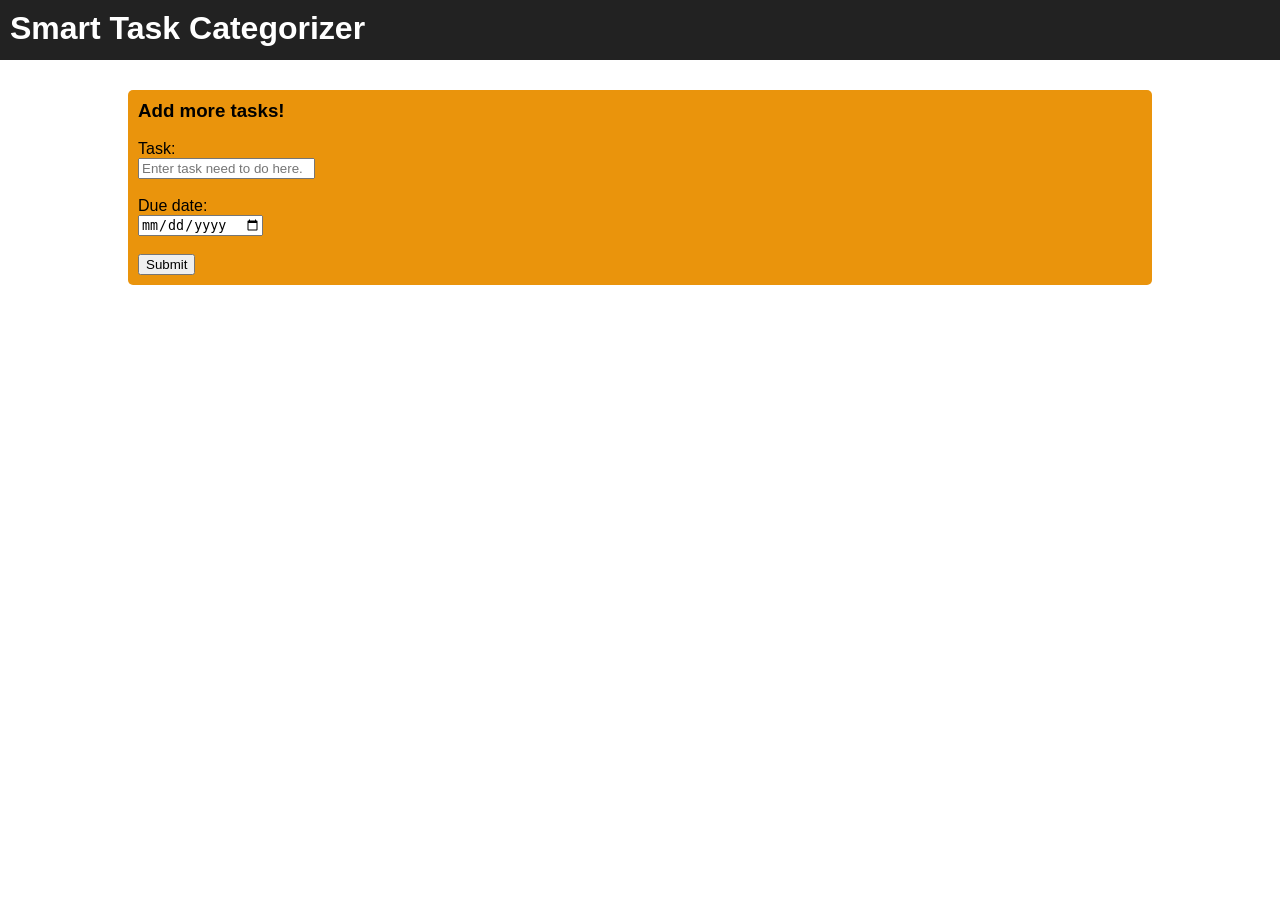
<file: home.html>
<!DOCTYPE html>
<html lang="en">
<head>
    <meta charset="UTF-8">
    <meta name="viewport" content="width=device-width, initial-scale=1.0">
    <title>Smart Task Categorizer</title>
    <link rel="stylesheet" href="home-style.css">
</head>
<body>
    <div id="header">
        <h1 id="title">Smart Task Categorizer</h1>
    </div>

    <div id="add_task">
        <div class="form_container">
            <h3>Add more tasks!</h3><br>
            <form action="insert.php" method="post">
                <p>Task:</p>
                <input type="text" name="task" placeholder="Enter task need to do here." required><br><br>   

                <p>Due date:</p>
                <input type="date" name="date">
                <br><br>
                <p></p>
                <button type="submit">
                    Submit
                </button>
            </form>
        </div>
    </div>

    <?php
        $host     = 'localhost';
        $db_name  = 'smart-task-categorizer-db';
        $username = 'root';
        $password = '';

        $link = mysqli_connect($host, $username, $password, $db_name);
        $task = $_POST['task'];
        $date = $_POST['date'];

        echo "$task";
    ?>
</body>
</html>
</file>
<file: home-style.css>
body{
    min-height: 100vh;
    margin: 0;
    height: 100%;
    display: flex;
    flex-direction: column;
    padding: 0;
}

html{
    height: 100%;
}


h1,h2,h3,h4,h5,h6, p{
    margin: 0;
    font-family: Arial, sans-serif;
}

button{
    cursor: pointer;
}

#header{
    background-color: #222222;
    height: 60px;
    
}

#title{
    padding-top: 10px;
    color: white;
    padding-left: 10px;
}


#add_task{
    width: 80%;
    background-color: #ea940c;
    margin-left: auto;
    margin-right: auto;
    margin-top: 30px;
    border-radius: 5px;
}

.form_container{
    padding: 10px;
}

#tasks_table{
    width: 70%;
    margin-left: auto;
    margin-right: auto;
    margin-top: 30px;
    border-radius: 5px;
    text-align: center;
}

#update_btn{
    width: 150px;
    margin-left: auto;
    margin-right: 15%;
}
</file>
